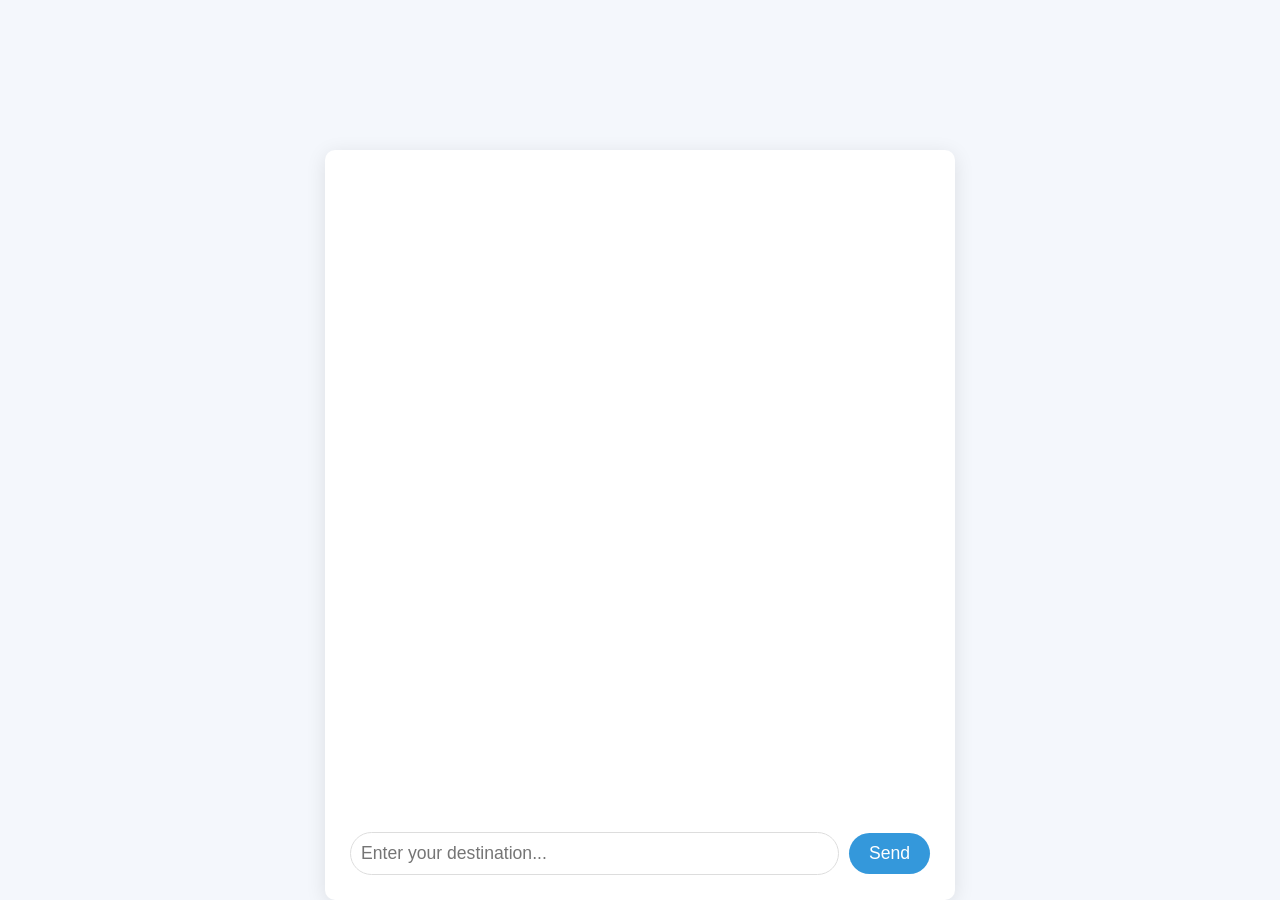
<file: Health_Bot/templates/index.html>
<!DOCTYPE html>
<html lang="en">
<head>
    <meta charset="UTF-8">
    <meta name="viewport" content="width=device-width, initial-scale=1.0">
    <title>Travel Health Assistant - Chatbot</title>
    <style>
        body {
            font-family: 'Arial', sans-serif;
            background-color: #f4f7fc;
            margin: 0;
            padding: 0;
            display: flex;
            justify-content: center;
            align-items: flex-end;
            height: 100vh;
            color: #333;
            overflow: hidden;
        }

        .chat-container {
            background-color: white;
            border-radius: 10px;
            width: 100%;
            max-width: 600px;
            height: 80vh;
            display: flex;
            flex-direction: column;
            box-shadow: 0 4px 20px rgba(0, 0, 0, 0.1);
            padding: 15px;
            overflow: hidden;
        }

        .chat-box {
            flex-grow: 1;
            overflow-y: auto;
            margin-bottom: 15px;
            padding: 10px;
            display: flex;
            flex-direction: column;
            gap: 10px;
        }

        .message {
            padding: 10px;
            border-radius: 10px;
            max-width: 75%;
            white-space: pre-wrap;
            word-wrap: break-word;
        }

        .user-message {
            background-color: #3498db;
            color: white;
            align-self: flex-end;
        }

        .bot-message {
            background-color: #ecf0f1;
            color: #333;
            align-self: flex-start;
        }

        .input-area {
            display: flex;
            gap: 10px;
            align-items: center;
            padding: 10px;
        }

        input[type="text"] {
            flex-grow: 1;
            padding: 10px;
            border-radius: 25px;
            border: 1px solid #ddd;
            font-size: 1.1em;
        }

        input[type="submit"] {
            padding: 10px 20px;
            border-radius: 25px;
            background-color: #3498db;
            color: white;
            font-size: 1.1em;
            border: none;
            cursor: pointer;
            transition: background-color 0.3s;
        }

        input[type="submit"]:hover {
            background-color: #2980b9;
        }

        .loader {
            border: 5px solid #f3f3f3;
            border-top: 5px solid #3498db;
            border-radius: 50%;
            width: 50px;
            height: 50px;
            animation: spin 1s linear infinite;
            display: none;
            margin: auto;
        }

        @keyframes spin {
            0% { transform: rotate(0deg); }
            100% { transform: rotate(360deg); }
        }

        @media (max-width: 600px) {
            .chat-container {
                height: 90vh;
            }
        }
    </style>
</head>
<body>
    <div class="chat-container">
        <div class="chat-box" id="chat-box">
            <!-- Messages will appear here -->
        </div>

        <div class="input-area">
            <input type="text" id="user-input" placeholder="Enter your destination..." />
            <input type="submit" value="Send" onclick="sendMessage()" />
        </div>

        <!-- Loader -->
        <div id="loader" class="loader"></div>
    </div>

    <script>
        const chatBox = document.getElementById('chat-box');
        const userInput = document.getElementById('user-input');
        const loader = document.getElementById('loader');

        function displayUserMessage(message) {
            const messageDiv = document.createElement('div');
            messageDiv.classList.add('message', 'user-message');
            messageDiv.innerText = message;
            chatBox.appendChild(messageDiv);
            chatBox.scrollTop = chatBox.scrollHeight;
        }

        function displayBotMessage(message) {
            const messageDiv = document.createElement('div');
            messageDiv.classList.add('message', 'bot-message');
            messageDiv.innerText = message;
            chatBox.appendChild(messageDiv);
            chatBox.scrollTop = chatBox.scrollHeight;
        }

        async function sendMessage() {
            const location = userInput.value.trim();
            if (!location) return;

            displayUserMessage(location);
            loader.style.display = 'block';
            userInput.value = '';

            try {
                const response = await fetch('/get_travel_advisory', {
                    method: 'POST',
                    headers: {
                        'Content-Type': 'application/x-www-form-urlencoded',
                    },
                    body: new URLSearchParams({
                        'location': location
                    })
                });

                const data = await response.json();
                
                if (data.status === 'success') {
                    displayBotMessage(data.final_report);
                } else {
                    displayBotMessage("Sorry, there was an error processing your request.");
                }
            } catch (error) {
                displayBotMessage("Sorry, there was an error communicating with the server.");
            } finally {
                loader.style.display = 'none';
            }
        }

        // Add enter key support
        userInput.addEventListener('keypress', function(e) {
            if (e.key === 'Enter') {
                sendMessage();
            }
        });
    </script>
</body>
</html>
</file>
